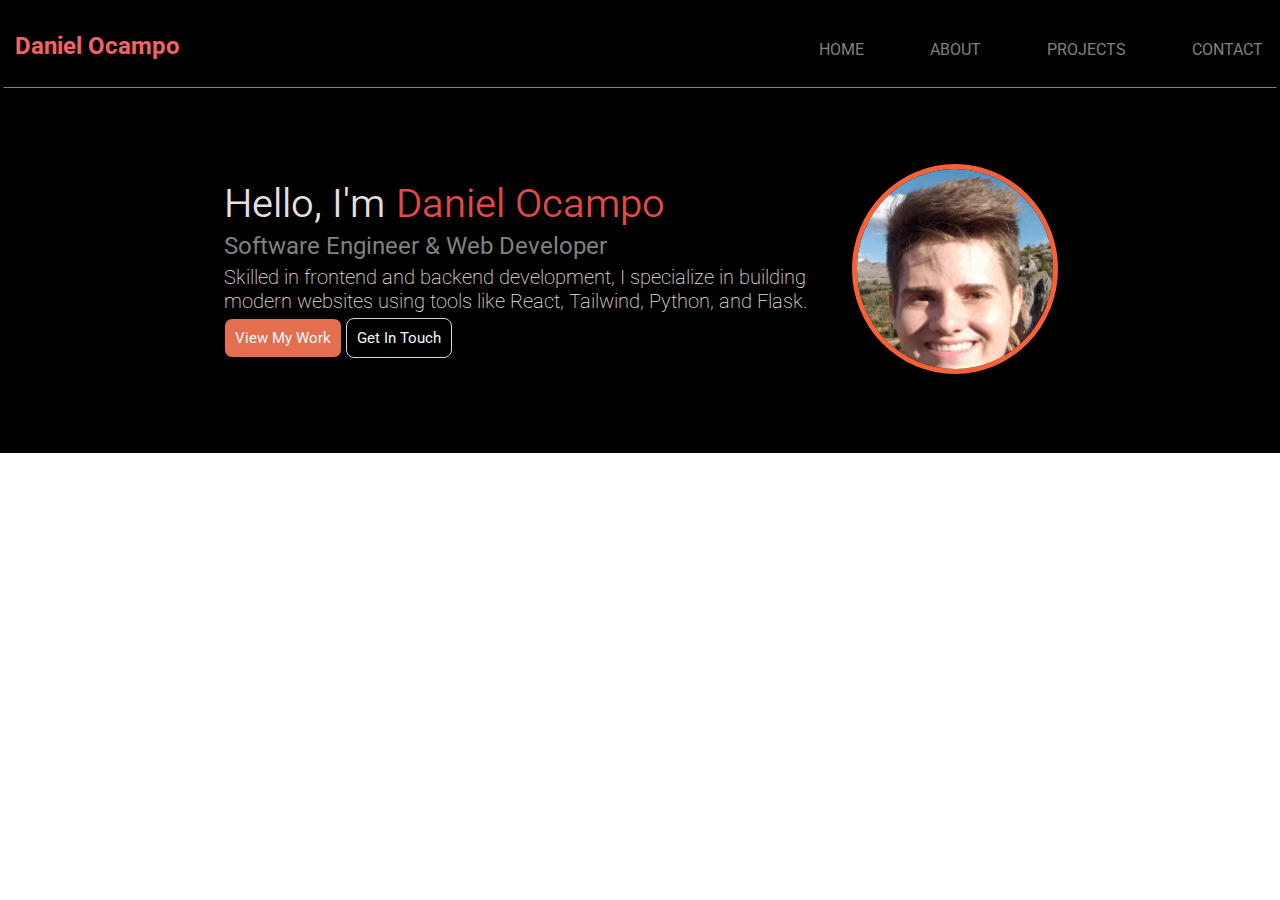
<file: Index.html>
<!DOCTYPE html>
<html lang="en">
  <head>
    <meta charset="UTF-8" />
    <meta name="viewport" content="width=device-width, initial-scale=1.0" />
    <title>Portfolio</title>
    <link rel="stylesheet" href="./styles/style.css" />
    <link rel="preconnect" href="https://fonts.googleapis.com" />
    <link rel="preconnect" href="https://fonts.gstatic.com" crossorigin />
    <link
      href="https://fonts.googleapis.com/css2?family=Roboto:ital,wght@0,100..900;1,100..900&display=swap"
      rel="stylesheet"
    />
   
  </head>
  <body>
    <header>
      <nav>
        <h2 class="logo">Daniel Ocampo</h2>
        <ul class="nav-links">
          <li>
            <a class="nav-link" href="index.html">HOME</a>
          </li>
          <li>
            <a class="nav-link" href="about.html">ABOUT</a>
          </li>
          <li>
            <a class="nav-link" href="projects.html">PROJECTS</a>
          </li>
          <li>
            <a class="nav-link" href="contact.html">CONTACT</a>
          </li>
        </ul>
      </nav>

      <section class="intro">
        <div class="intro-text">
          <h1>Hello, I'm <span id="my-name">Daniel Ocampo</span></h1>
          <h2 class="my-heading">Software Engineer & Web Developer</h2>
          <p class="my-bio">
            Skilled in frontend and backend development, I specialize in 
            building modern websites using tools like React, Tailwind, Python, and Flask.
          </p>
          <div>
            <button class="btn-shape btn-orange">View My Work</button>
            <button class="btn-shape btn-hollow">Get In Touch</button>
          </div>
        </div>
        <img
          class="my-image"
          src="./images/Screenshot 2025-06-30 030816.png"
          alt="Daniel's picture"
        />
      </section>
    </header>
  </body>
</html>
</file>
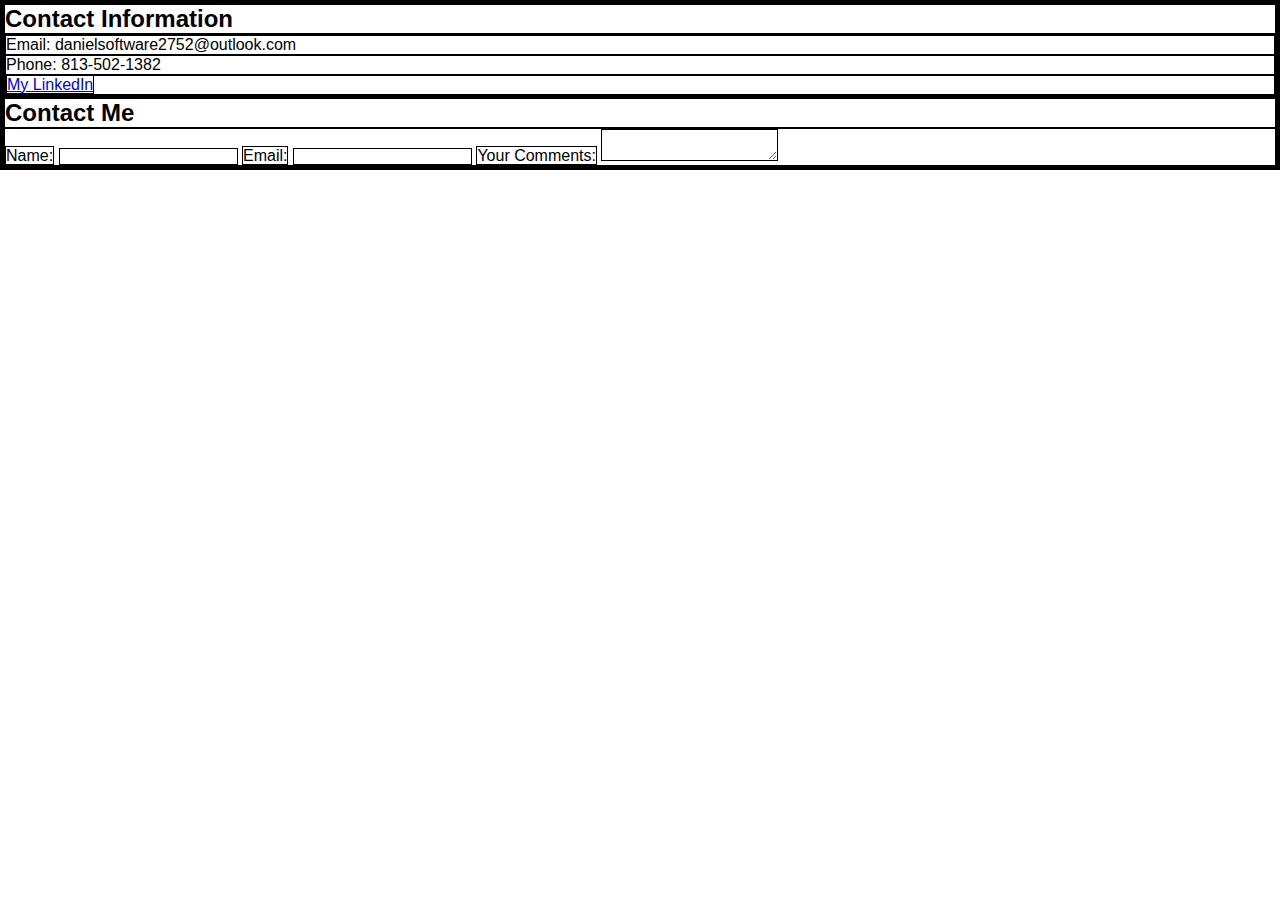
<file: contact.html>
<!DOCTYPE html>
<html lang="en">
<head>
    <meta charset="UTF-8">
    <meta name="viewport" content="width=device-width, initial-scale=1.0">
    <title>Document</title>
    <link rel="stylesheet" href="./styles/style.css">
</head>
<body>
    <footer class="contact-box">
      <div class="contact-info">
        <h2 class="footer-title">Contact Information</h2>
        <ul class="footer-list">
          <li class="footer-item">Email: danielsoftware2752@outlook.com</li>
          <li class="footer-item">Phone: 813-502-1382</li>
          <li class="footer-item">
            <a class="footer-link" href="http://linkedin.com" target="_blank"
              >My LinkedIn</a
            >
          </li>
        </ul>
      </div>

      <div class="contact-form">
        <h2 class="footer-title">Contact Me</h2>
        <form>
          <label class="footer-label">Name:</label>
          <input class="footer-input" type="text" />

          <label class="footer-label">Email:</label>
          <input class="footer-input" type="email" />

          <label class="footer-label">Your Comments:</label>
          <textarea class="footer-textarea"></textarea>
        </form>
      </div>
    </footer>
</body>
</html>
</file>
<file: styles/style.css>
* {
        margin: 0px;
        padding: 0;
        font-family: "Roboto", sans-serif;
        font-optical-sizing: auto;
       
        font-style: normal;
        font-variation-settings:
        "wdth" 100;
        border: 1px solid black;
    }

    header {

    }

    nav {
        display: flex;
        justify-content: space-between;
        padding: 10px;
        background: black;
        height: 7vh;
        align-items: center;
        border-bottom: 1px solid gray;
        
    }

    .nav-links {
        display: flex;
        width: 35vw;
        justify-content: space-between;
        
        margin-top: 8px;
    }

    .nav-link {
        text-decoration: none;
        color: gray;
        
    }

    .nav-link:hover {
        text-decoration: none;
        color: rgb(244, 98, 98);
    }

    li {
        list-style-type: none;
    }

     .logo {
        color: rgb(244, 98, 98);
     }

     .intro {
        background-color: black;
        height: 40vh;
        display: flex;
        justify-content: space-evenly;
        align-items: center;
        padding: 0 17vw;
     }

     .intro-text {
        display: flex;
        height: 20vh;
        flex-direction: column;
        justify-content: space-between;
        width: 50vw;

     }

     h1 {
        color: rgb(228, 223, 223);
        font-size: 40px;
        font-weight: 350;
     }


     #my-name  {
        color: rgb(228, 73, 73);
     }

     .my-heading {
        color: gray;
        font-weight: 400;
     }

     .my-bio {
        color: rgb(228, 223, 223);
        font-size: 20px;
        font-weight: 200;
     }

     .btn-shape {
        height: 40px;
        padding: 0 10px;
        border-radius: 8px;
        font-size: 15px;
     }

     .btn-orange {
        background-color: rgb(227, 110, 80);
        color: aliceblue;
     }

     .btn-hollow {
        background-color: black;
        color: aliceblue;
        border: 1px solid rgb(213, 213, 213);

     }

     .btn-orange:hover {
        background-color: rgb(255, 157, 72);
     }

     .btn-hollow:hover {
        color: coral;
        background-color: rgb(29, 29, 29);
        border-color: white;
     }

     .my-image {
        width: 200px;
        height: 200px;
        object-fit: cover;
        object-position: top;
        border-radius: 50%;
        border: 5px solid rgb(247, 97, 56);
        box-shadow: rgb(26, 172, 26) 0, .7, .2 .5
        ;
     }
</file>
